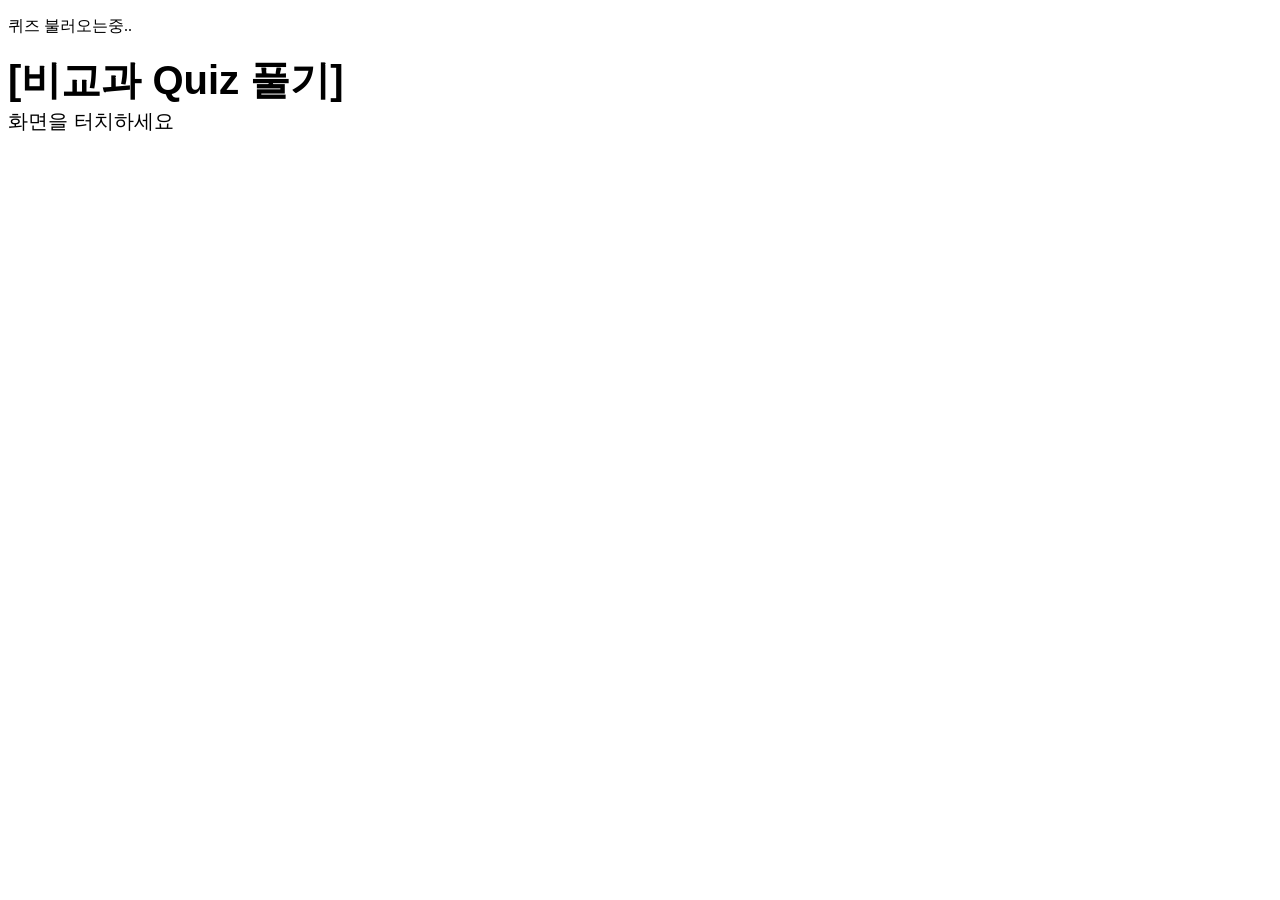
<file: index.html>
<!DOCTYPE html>
<html lang="en">
<head>
    <meta charset="UTF-8">
    <meta name="viewport" content="width=device-width, initial-scale=1.0">
    <link rel="stylesheet" href="https://chinoel.github.io/Support_Quiz/css/check.css">
    <!-- css/ -->
    
    <title>Document</title>
</head>
<body>
    <div class="container">
        <div class="box" id='next'>
            <div class="loader8"></div>
            <p>퀴즈 불러오는중..</p>
            <div style="font-size: 1.3em;"><strong style="font-family: 'NanumPenScript-Regular', sans-serif; font-size: 40px;">[비교과 Quiz 풀기]</strong>
                <br><a style="font-family: 'Noto Serif KR', sans-serif; font-size: 20px;">화면을 터치하세요</a></div>
        </div>
    </div>

    <script>
        var next = document.getElementById('next');
        next.addEventListener('click', function() {
            var link = 'https://chinoel.github.io/Support_Quiz/service.html';
            setTimeout(function() {
                location.replace(link);
            }, 1000);
        });
    </script>
</body>
</html>
</file>
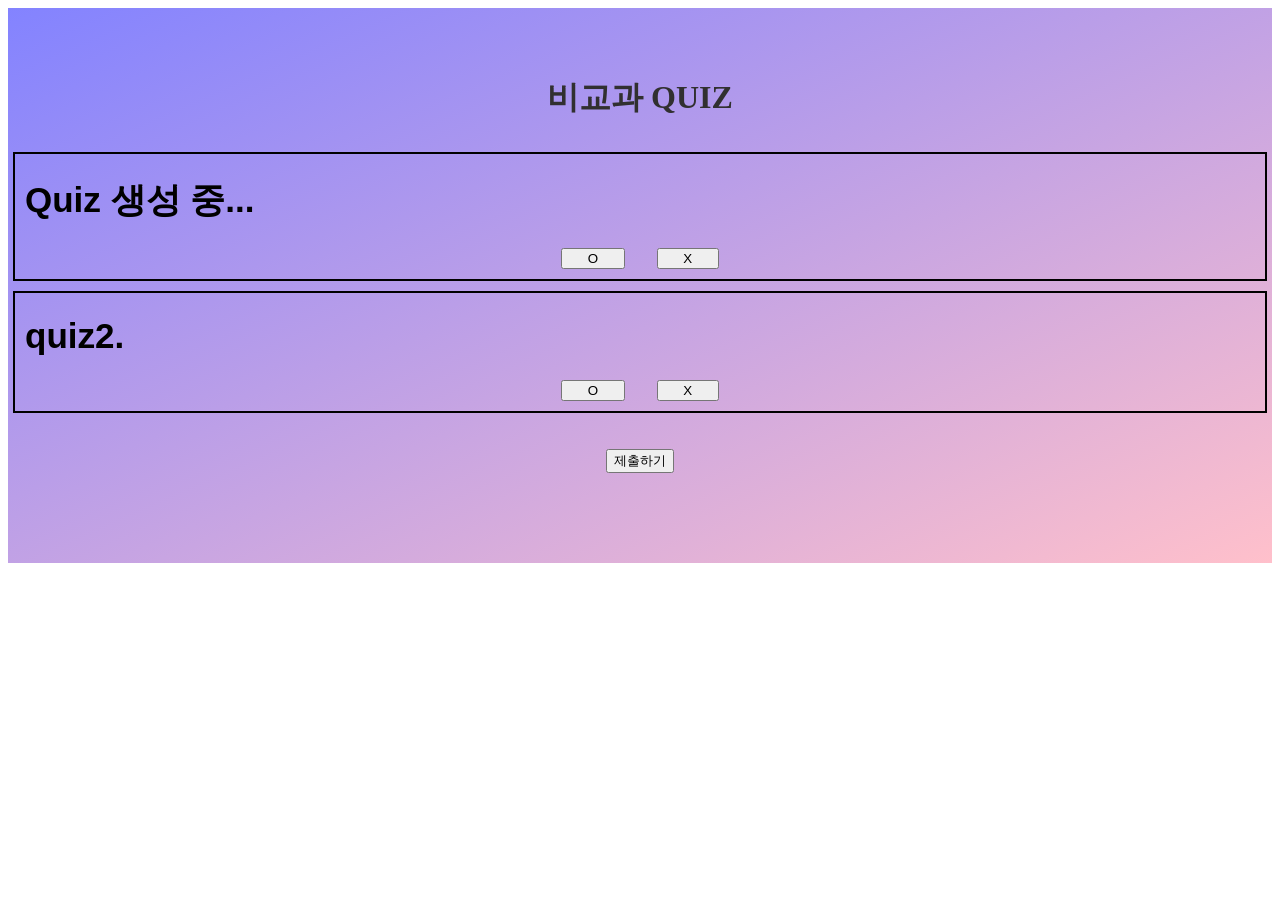
<file: service.html>
<!DOCTYPE html>
<html lang="en">
<head>
    <meta charset="UTF-8">
    <meta name="viewport" content="width=device-width, initial-scale=1.0">
    <!-- Server In -->
    <link rel="stylesheet" href="https://chinoel.github.io/Support_Quiz/css/service.css">
    <!-- https://chinoel.github.io/Support_Quiz/ -->
    
    <!-- Test Code -->
    <!-- <link rel="stylesheet" href="form.css"> -->
    
    <title>Document</title>
</head>
<body>
    <div style="background-image: linear-gradient(to bottom right, rgb(131, 131, 255), pink);">
        <br><br>
        <h1 style="text-align: center; margin-top: 10px; margin-bottom: 10px; color: rgb(49, 48, 48);">
        <p class ="font-t">비교과 QUIZ</p>
    </h1>
    
    <div style="border:2px solid; margin-left: 5px; margin-right: 5px;">
    <h1 class="quiz" id="quiz1" style="margin-left: 10px; margin-right: 10px; font-family: 'NanumPenScript-Regular', sans-serif; font-size: 35px;">Quiz 생성 중...</h1>
    <h1 id="hint1" style="margin-left: 10px; margin-right: 10px; font-family: 'Hi Melody', sans-serif; font-size: 20px; color: rgba(153, 28, 28, 0.651);"></h1>

    <div style="text-align: center; margin-bottom: 10px;">
        <button class="que1_o" id="que1_o" type="button">&nbsp;&nbsp;&nbsp;&nbsp;&nbsp;O&nbsp;&nbsp;&nbsp;&nbsp;&nbsp;</button>&nbsp&nbsp&nbsp&nbsp&nbsp&nbsp&nbsp
        <button class="que1_x" id="que1_x" type="button">&nbsp;&nbsp;&nbsp;&nbsp;&nbsp;X&nbsp;&nbsp;&nbsp;&nbsp;&nbsp;</button>
    </div>
    </div>

    <div style="border:2px solid; margin-left: 5px; margin-right: 5px; margin-top: 10px;">
        <h1 class="quiz" id="quiz2" style="margin-left: 10px; margin-right: 10px; font-family: 'NanumPenScript-Regular', sans-serif; font-size: 35px;">quiz2.</h1>
        <h1 id="hint2" style="margin-left: 10px; margin-right: 10px; font-family: 'Hi Melody', sans-serif; font-size: 20px; color: rgba(153, 28, 28, 0.651);"></h1>


        <div style="text-align: center; margin-bottom: 10px;">
    <button class="que1_o" id="que2_o" type="button">&nbsp;&nbsp;&nbsp;&nbsp;&nbsp;O&nbsp;&nbsp;&nbsp;&nbsp;&nbsp;</button>&nbsp&nbsp&nbsp&nbsp&nbsp&nbsp&nbsp
    <button class="que1_x" id="que2_x" type="button">&nbsp;&nbsp;&nbsp;&nbsp;&nbsp;X&nbsp;&nbsp;&nbsp;&nbsp;&nbsp;</button>
    </div>
    </div>

    <br></br>
    <div style="text-align: center;">
        <button class="send_v" id="send_v">제출하기</button>
    </div>

    <script src="https://chinoel.github.io/Support_Quiz/js/service.js"></script>
    <br><br><br><br><br>
    </div>
</body>
</html>
</file>
